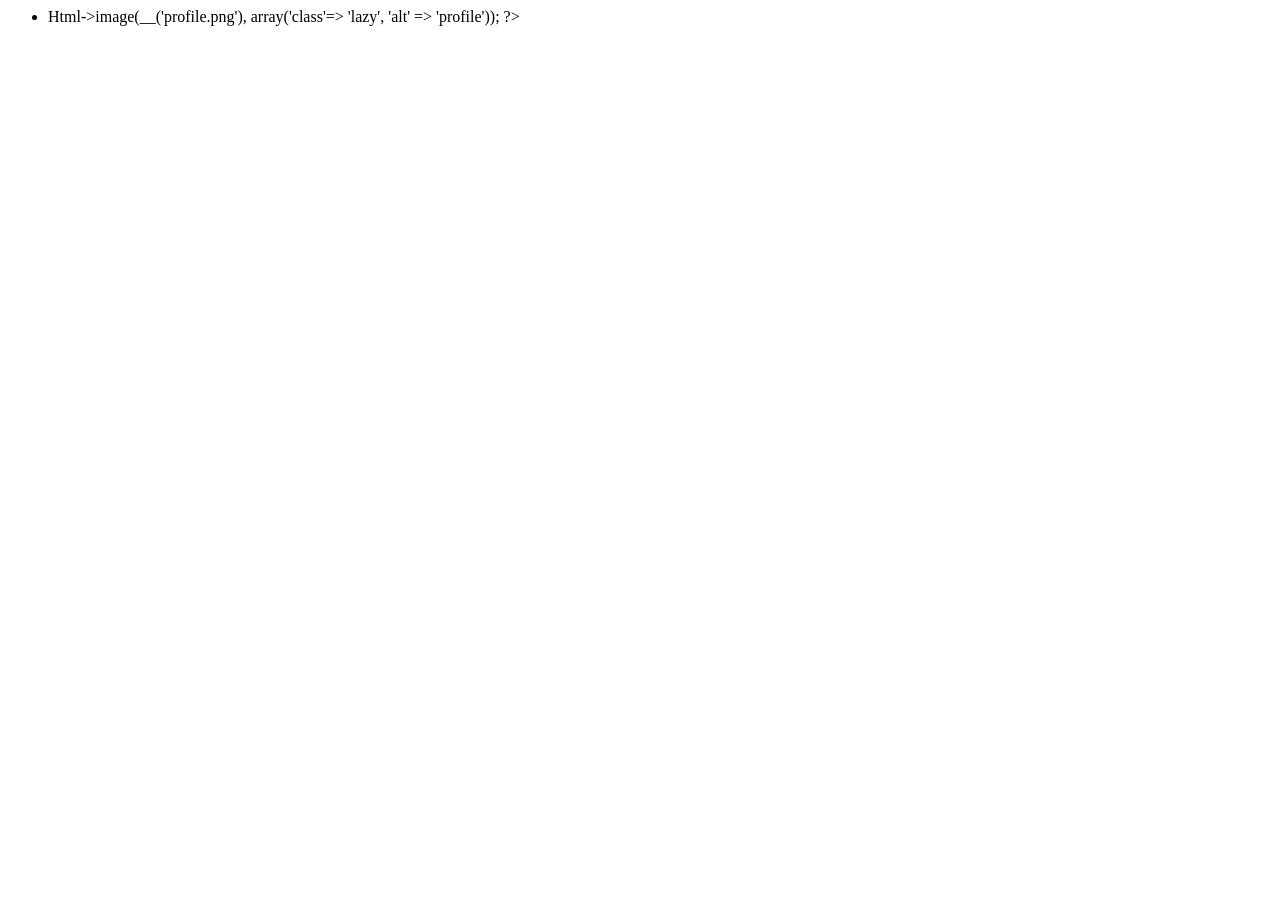
<file: app/View/AboutUs/index.html>
<html>
	<title></title>
	<head></head>
	<body>
		<div class="banner">
			<div class="wrapper_banner">
			    <ul class="bxslider">
			        <li>
			            <div class="im_slide">
			                <?php 
			                    echo $this->Html->image(__('profile.png'), array('class'=> 'lazy', 'alt' => 'profile')); 
			                ?>
			            </div>
			        </li>
			    </ul>
		    </div>
		</div>	
	</body>
</html>
</file>
